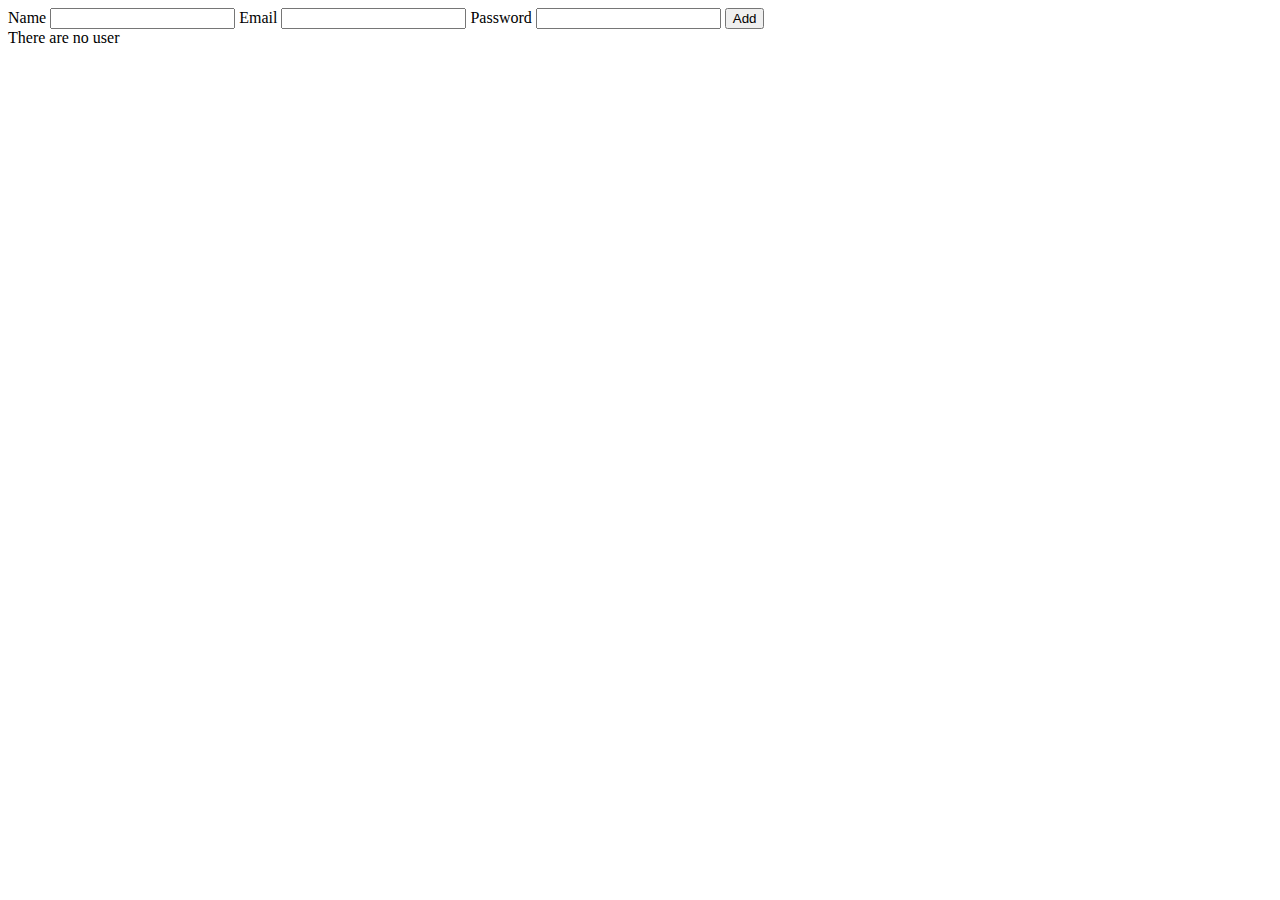
<file: 12. Local Task/index.html>
<!DOCTYPE html>
<html lang="en">
  <head>
    <meta charset="UTF-8" />
    <meta name="viewport" content="width=device-width, initial-scale=1.0" />
    <link
      href="https://cdn.jsdelivr.net/npm/bootstrap@5.3.2/dist/css/bootstrap.min.css"
      rel="stylesheet"
      integrity="sha384-T3c6CoIi6uLrA9TneNEoa7RxnatzjcDSCmG1MXxSR1GAsXEV/Dwwykc2MPK8M2HN"
      crossorigin="anonymous"
    />
    <title>Document</title>
  </head>
  <body>
    <div class="container">
      <form action="" class="w-50 mx-auto">
        <label for="">Name</label>
        <input type="text" class="form-control" id="nameInput" />
        <label for="">Email</label>
        <input type="text" class="form-control" id="emailInput" />
        <label for="">Password</label>
        <input type="text" class="form-control" id="passwordInput" />
        <button class="btn btn-success mt-3">Add</button>
      </form>

      <div class="list mt-5 d-flex gap-3 flex-wrap">
        <div class="alert alert-danger w-100" id="alert">There are no user</div>
      </div>
    </div>

    <script src="./app.js"></script>
    <script
      src="https://cdn.jsdelivr.net/npm/bootstrap@5.3.2/dist/js/bootstrap.bundle.min.js"
      integrity="sha384-C6RzsynM9kWDrMNeT87bh95OGNyZPhcTNXj1NW7RuBCsyN/o0jlpcV8Qyq46cDfL"
      crossorigin="anonymous"
    ></script>
  </body>
</html>
</file>
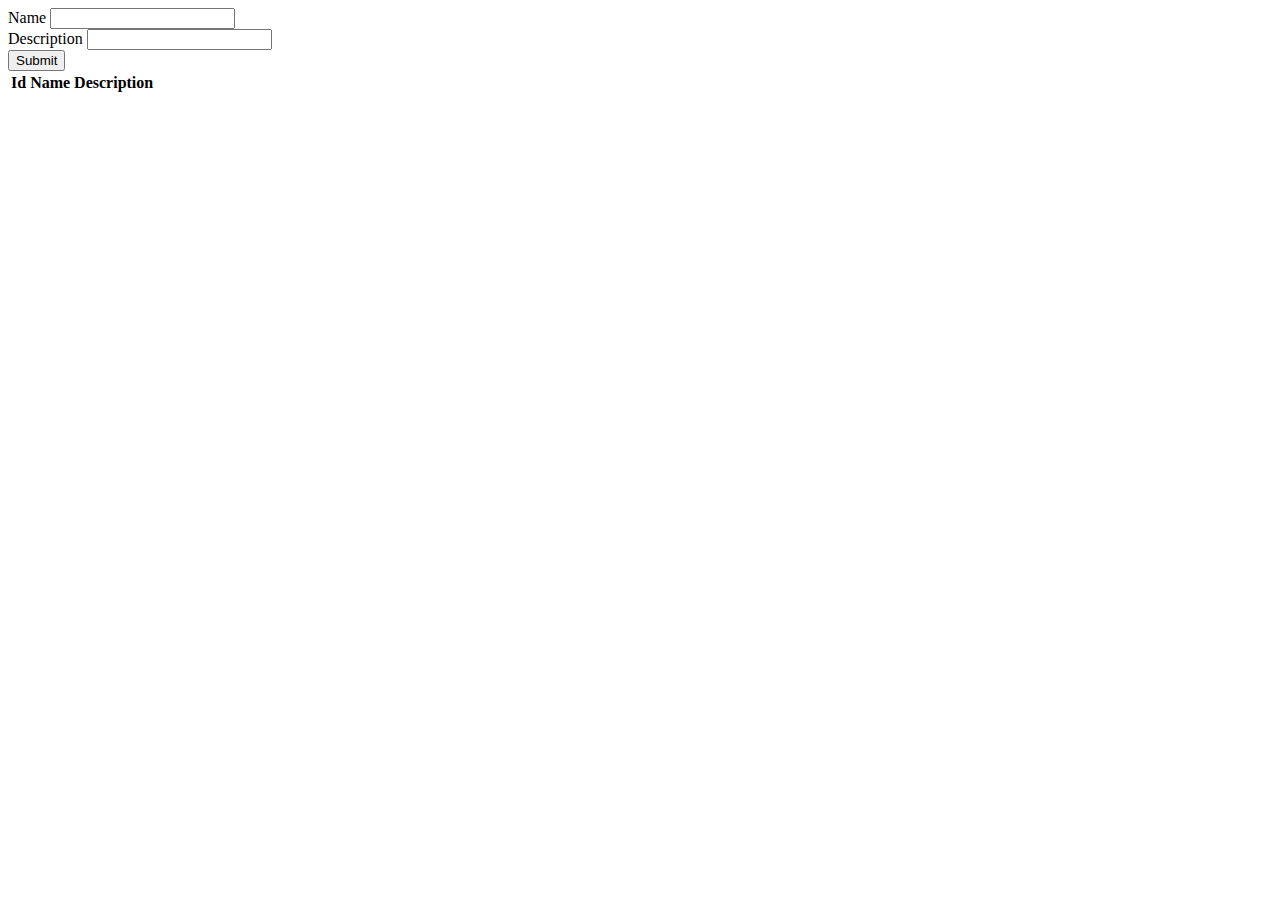
<file: 14. Promise/index.html>
<!DOCTYPE html>
<html lang="en">
  <head>
    <meta charset="UTF-8" />
    <meta name="viewport" content="width=device-width, initial-scale=1.0" />
    <link
      href="https://cdn.jsdelivr.net/npm/bootstrap@5.3.2/dist/css/bootstrap.min.css"
      rel="stylesheet"
      integrity="sha384-T3c6CoIi6uLrA9TneNEoa7RxnatzjcDSCmG1MXxSR1GAsXEV/Dwwykc2MPK8M2HN"
      crossorigin="anonymous"
    />
    <title>Document</title>
  </head>
  <body>
    <div class="container">
      <form action="" class="w-50 mx-auto mt-5">
        <label for="" class="form-label">Name</label>
        <input type="text" id="name-input" class="form-control" />
        <br />
        <label for="" class="form-label">Description</label>
        <input type="text" id="desc-input" class="form-control" />
        <br />
        <button class="btn btn-info" id="submit-btn">Submit</button>
      </form>

      <table class="table table-info table-striped mt-5">
        <thead>
          <tr>
            <th>Id</th>
            <th>Name</th>
            <th>Description</th>
          </tr>
        </thead>

        <tbody>
            
        </tbody>
      </table>
    </div>

    <script
      src="https://cdn.jsdelivr.net/npm/bootstrap@5.3.2/dist/js/bootstrap.bundle.min.js"
      integrity="sha384-C6RzsynM9kWDrMNeT87bh95OGNyZPhcTNXj1NW7RuBCsyN/o0jlpcV8Qyq46cDfL"
      crossorigin="anonymous"
    ></script>
    <script src="./app.js"></script>
  </body>
</html>
</file>
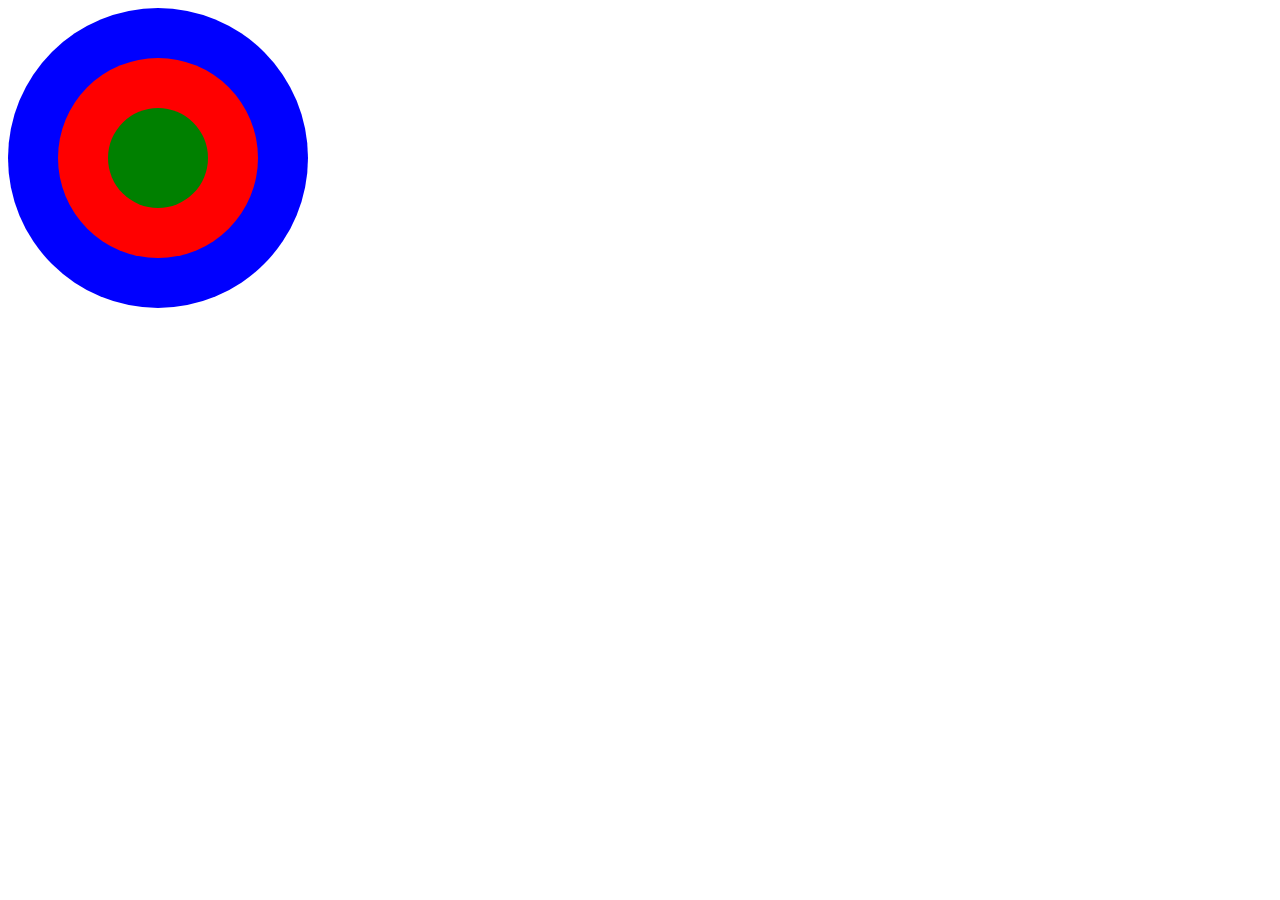
<file: 16. Closure/index.html>
<!DOCTYPE html>
<html lang="en">
<head>
    <meta charset="UTF-8">
    <meta name="viewport" content="width=device-width, initial-scale=1.0">
    <title>Document</title>
    <style>
        #outer{
            width: 300px;
            height: 300px;
            background-color: blue;
            border-radius: 50%;
            display: flex;
            align-items: center;
            justify-content: center;
        }
        #middle{
            width: 200px;
            border-radius: 50%;

            display: flex;
            align-items: center;
            justify-content: center;
            height: 200px;
            background-color: red;
        }
        #inner{
            width: 100px;
            height: 100px;
            border-radius: 50%;
            
            display: flex;
            align-items: center;
            justify-content: center;

            background-color: green;
        }
    </style>
</head>
<body>
    <div id="outer">
        <div id="middle">
            <div id="inner"></div>
        </div>
    </div>
    <script src="app.js"></script>
</body>
</html>
</file>
